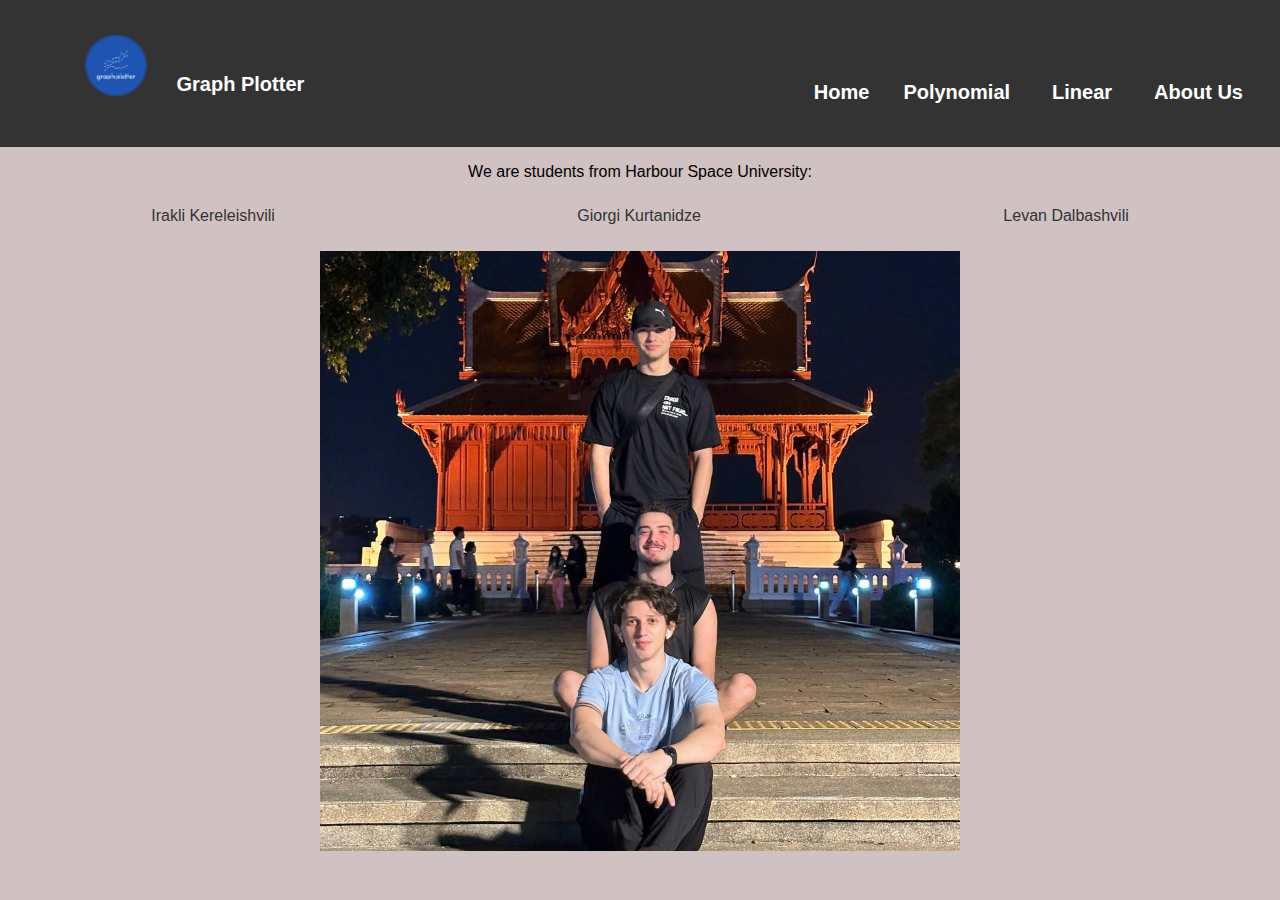
<file: aboutus.html>
<!DOCTYPE html>
<html lang="en">
    <head>
        <meta charset="UTF-8" />
        <meta name="viewport" content="width=device-width, initial-scale=1.0" />
        <title>About Us</title>
        <link rel="stylesheet" href="style.css" />
    </head>
    <body>
        <nav class="navbar">
            <li><a><img class="logo" src="./logo.png" alt=""><a/></li>
            <a class="text">Graph Plotter</a>
            <ul>
                <li><a class="nav-el" href="index.html">Home</a></li>
                <!-- <li><a class="nav-el" href="./cubic.html" id="Cubic_Spline">Cubic Spline</li> -->
                <li><a class="nav-el" href="./polynomial.html" id="Polynomial">Polynomial</li>
                <li><a class="nav-el" href="./linear.html" id="Linear">Linear</li>
                <li><a class="nav-el" href="aboutus.html">About Us</a></li>
            </ul>
        </nav>
        
        <p>We are students from Harbour Space University:</p>
        <ul class="names">
            <li><a href="https://www.facebook.com/irakli.kereleishvili.161">Irakli Kereleishvili</a></li>
            <li><a href="https://www.facebook.com/gio.kurtanidze.357/">Giorgi Kurtanidze</a></li>
            <li><a href="https://www.facebook.com/levani.dalbashvili.7">Levan Dalbashvili</a></li>
        </ul>
        <img src="chven.jpg" alt="Our Image">
    </body>
</html>
</file>
<file: style.css>
body {
    font-family: Arial, sans-serif;
    margin: 0;
    padding: 0;
    background-color: rgb(208, 194, 194);
    /* Changed to black */
}

.logo {
    float: left;
    padding: 10px;
    width: 5%;
    height: 7%;
    margin-left: 50px;
}

.navbar {
    background-color: #333;
    color: #333;
    padding: 15px;

}

.text {
    color: white;
    padding: 20px;
    display: inline-flex;



    font-size: 20px;
    font-weight: bold;
}

a .text {
    margin-bottom: 20px;

}

.nav-el:hover {
    color: #895a5a;
    transition: 0.5s;
    /* Change to the color you want on hover */
}

.nav-el {
    color: #fff;
    text-decoration: none;
    padding: 2px;
    font-size: 20px;
    font-weight: bold;

}

.navbar ul {
    display: inline-flex;
    list-style: none;
    padding: 0;
    float: right;

    /* Added to move navbar items to the right */
}

.navbar ul li {
    display: inline-flex;
    margin-right: 20px;

}

.navbar ul li a {
    color: #fff;
    text-decoration: none;
}

.navbar::after {
    content: "";
    display: table;
    clear: both;
    /* Clear float */
}

.main-content {
    margin: 15px;
}

.main-content h1 {
    color: #333;
    text-align: center;
    font-size: 45px;
}

.main-content p {
    color: #666;
    text-align: center;
    margin-top: 150px;
    font-size: 30px;
}

.func {
    display: flex;
    justify-content: space-evenly;
    margin-top: 150px;
}

.func .butt {
    padding: 35px 70px;
    border-radius: 30px;
}



.func .butt:hover {
    background-color: #9797d2;
    transition: 0.5s;
}

.butt {
    background-color: #333;
    color: #fff;
    border: none;
    padding: 10px 20px;
    text-align: center;
    text-decoration: none;
    display: inline-block;
    font-size: 16px;
    margin: 4px 2px;
    cursor: pointer;
}

.butt:hover {
    background-color: #444;
}


/* polynomial graph*/

.inp_graph {
    display: flex;
    flex-direction: column;
    align-items: center;
    margin-top: 20px;
}

.input {
    margin-bottom: 20px;
}

.input input {
    padding: 10px;
    margin-right: 10px;
}

.graph {
    width: 80%;
}

/* About Us */

p {
    text-align: center;
}

ul {
    list-style: none;
    display: flex;
    justify-content: space-around;
    padding: 0;
}

li {
    margin: 10px;
}

li a {
    text-decoration: none;
    color: #333;
}

img {
    display: block;
    margin-left: auto;
    margin-right: auto;
    width: 50%;
    height: 600px;
    object-fit: cover;
}
</file>
